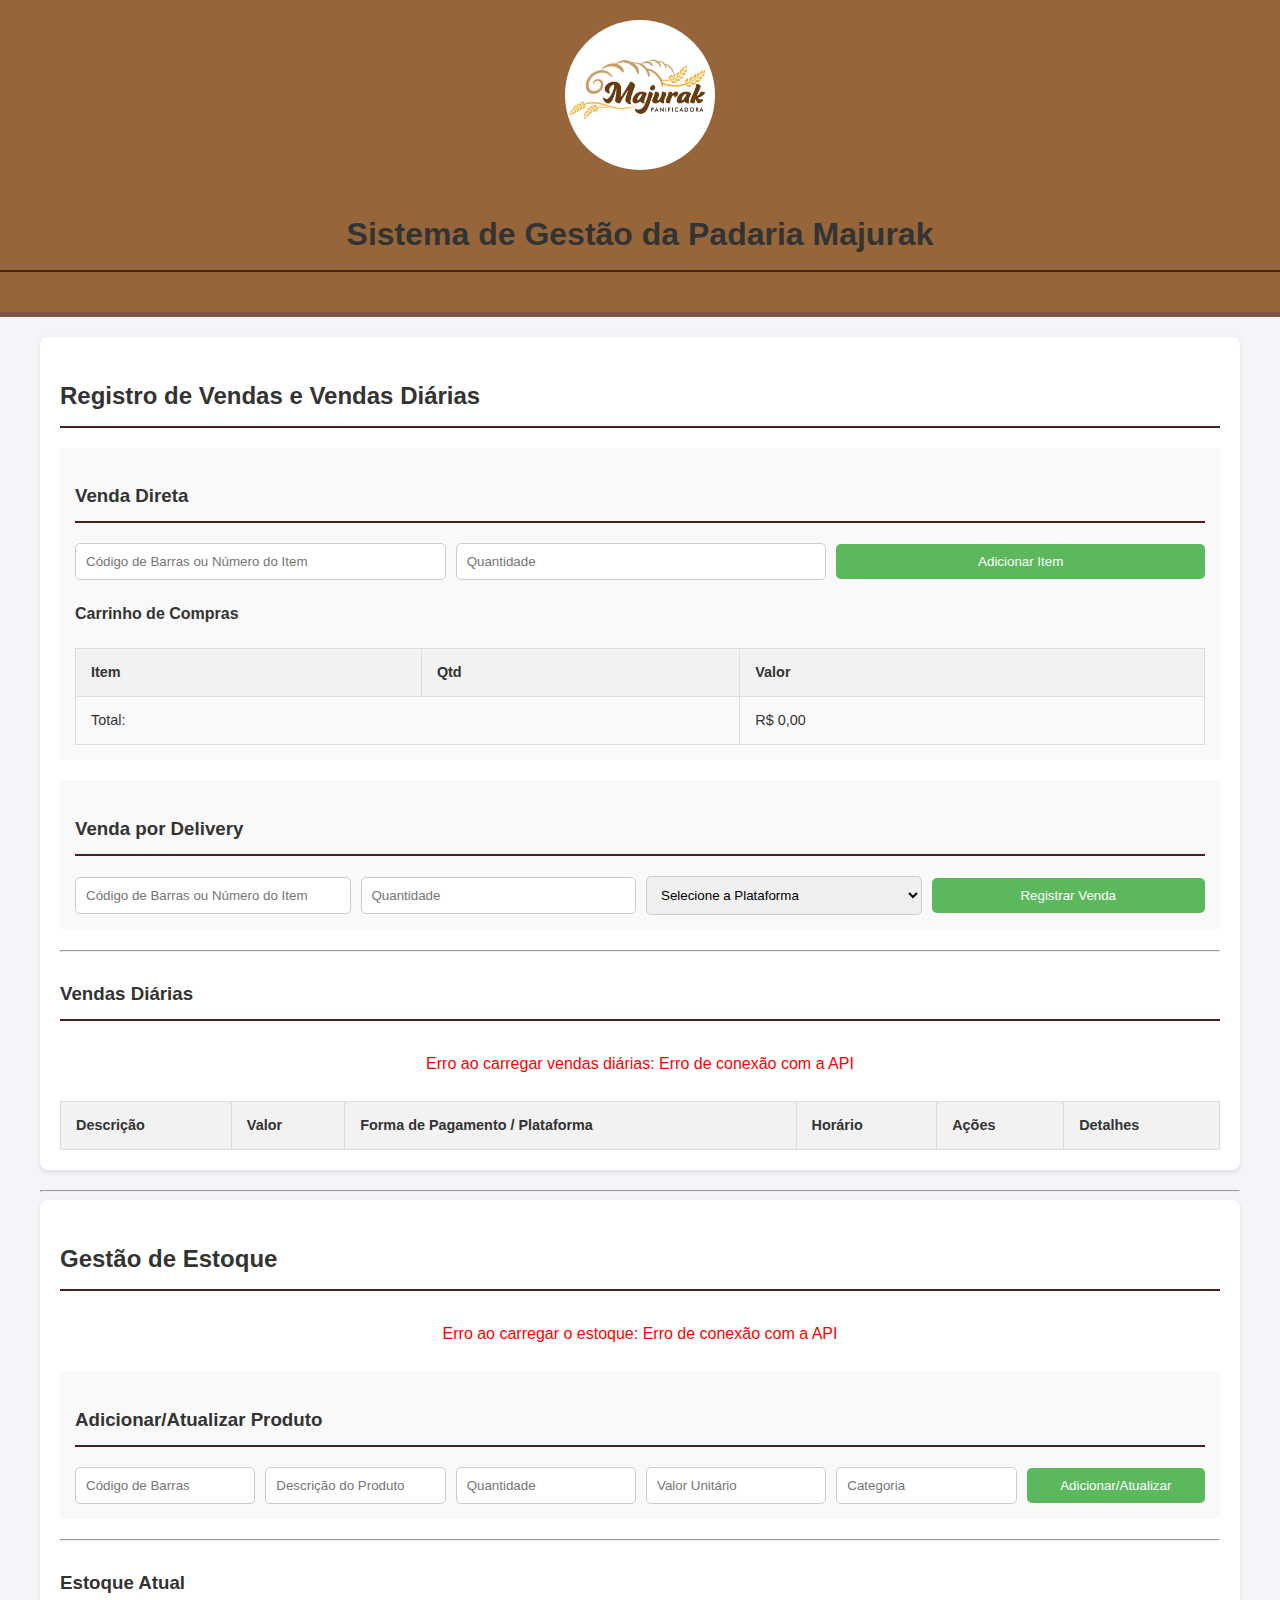
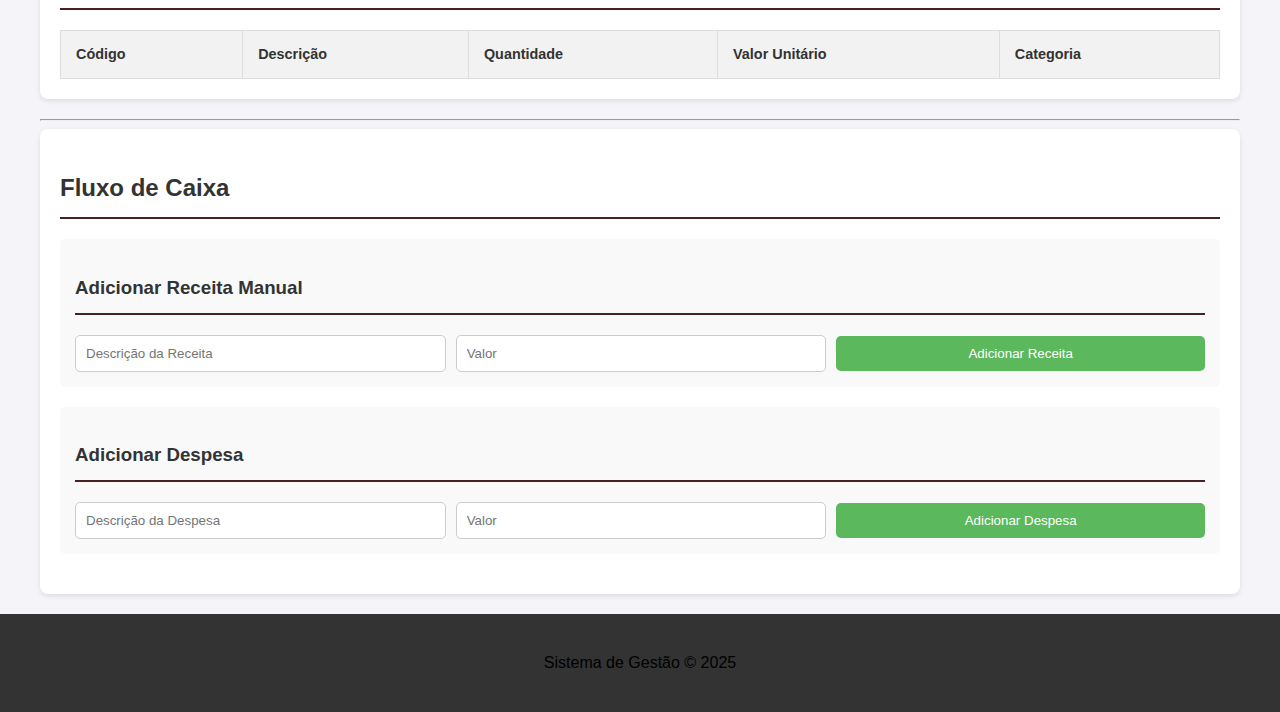
<file: index.html>
<!DOCTYPE html>
<html lang="pt-br">
<head>
    <meta charset="UTF-8">
    <meta name="viewport" content="width=device-width, initial-scale=1.0">
    <title>Gestão da Padaria</title>
    <link rel="stylesheet" href="style.css">
    <style>
        /* Estilos dos Modais (pop-ups) */
        .modal-overlay {
            position: fixed;
            top: 0;
            left: 0;
            width: 100%;
            height: 100%;
            background-color: rgba(0, 0, 0, 0.7);
            display: none;
            justify-content: center;
            align-items: center;
            z-index: 1000;
        }

        .modal-content {
            background-color: #fefefe;
            padding: 25px;
            border-radius: 8px;
            text-align: center;
            width: 90%;
            max-width: 400px;
            box-shadow: 0 4px 8px rgba(0, 0, 0, 0.2);
            position: relative;
        }

        .modal-content h3 {
            margin-top: 0;
            color: #333;
        }

        .modal-content input, .modal-content button, .modal-content select {
            width: 90%;
            padding: 10px;
            margin-top: 15px;
            border-radius: 5px;
            border: 1px solid #ccc;
            box-sizing: border-box;
        }

        .modal-content button {
            background-color: #5cb85c;
            color: white;
            border: none;
            cursor: pointer;
            font-size: 1em;
            transition: background-color 0.3s ease;
        }
        
        .modal-content button:disabled {
            background-color: #ccc;
            cursor: not-allowed;
        }

        .modal-content button:hover:not(:disabled) {
            background-color: #4cae4c;
        }

        .close-btn {
            position: absolute;
            top: 10px;
            right: 15px;
            color: #aaa;
            font-size: 28px;
            font-weight: bold;
            cursor: pointer;
        }

        .close-btn:hover, .close-btn:focus {
            color: #000;
        }

        #troco-modal p {
            font-size: 1.2em;
            margin: 10px 0;
        }

        #troco-valor {
            font-weight: bold;
            color: #007bff;
        }

        /* Estilo para as linhas de detalhes da venda */
        .item-detail-row {
            background-color: #eaf2ff;
            font-size: 0.9em;
            font-style: italic;
        }
        .item-detail-row td {
            padding-left: 30px;
        }

        /* Novo estilo para venda cancelada */
        .venda-cancelada {
            background-color: #f8d7da; /* cor de fundo para indicar cancelamento */
            text-decoration: line-through; /* risca o texto */
            color: #6c757d; /* cor do texto mais suave */
        }
    </style>
</head>
<body>

    <header>
        <img src="padariamajurak.png" alt="Logo da Padaria" class="logo">
        <h1>Sistema de Gestão da Padaria Majurak</h1>
    </header>

    <main>
        <section id="vendas-section">
            <h2>Registro de Vendas e Vendas Diárias</h2>

            <div class="feedback-container" id="vendas-feedback"></div>

            <div class="form-container">
                <h3>Venda Direta</h3>
                <form id="form-venda-direta">
                    <input type="text" id="venda-direta-codigo" placeholder="Código de Barras ou Número do Item" required>
                    <input type="number" id="venda-direta-quantidade" placeholder="Quantidade" required min="1">
                    <button type="submit" id="add-item-btn">Adicionar Item</button>
                </form>

                <div id="carrinho-container">
                    <h4>Carrinho de Compras</h4>
                    <table id="tabela-carrinho">
                        <thead>
                            <tr>
                                <th>Item</th>
                                <th>Qtd</th>
                                <th>Valor</th>
                            </tr>
                        </thead>
                        <tbody>
                            </tbody>
                        <tfoot>
                            <tr>
                                <td colspan="2" class="total-label">Total:</td>
                                <td id="carrinho-total">R$ 0,00</td>
                            </tr>
                        </tfoot>
                    </table>
                    <div id="finalizar-venda-container" style="display: none; text-align: center; margin-top: 15px;">
                        <select id="venda-direta-pagamento" required>
                            <option value="">Selecione a Forma de Pagamento</option>
                            <option value="Cartão de Débito">Cartão de Débito</option>
                            <option value="Cartão de Crédito">Cartão de Crédito</option>
                            <option value="Dinheiro">Dinheiro</option>
                            <option value="Pix">Pix</option>
                        </select>
                        <button id="finalizar-btn" disabled>Finalizar Venda</button>
                    </div>
                </div>
            </div>

            <div class="form-container">
                <h3>Venda por Delivery</h3>
                <form id="form-venda-delivery">
                    <input type="text" id="venda-delivery-codigo" placeholder="Código de Barras ou Número do Item" required>
                    <input type="number" id="venda-delivery-quantidade" placeholder="Quantidade" required min="1">
                    <select id="venda-delivery-plataforma" required>
                        <option value="">Selecione a Plataforma</option>
                        <option value="iFood">iFood</option>
                        <option value="99Food">99Food</option>
                        <option value="Uber Eats">Uber Eats</option>
                        <option value="Goomer">Goomer</option>
                        <option value="Outro">Outro</option>
                    </select>
                    <button type="submit">Registrar Venda</button>
                </form>
            </div>

            <hr>

            <div class="table-container">
                <h3>Vendas Diárias</h3>
                <div class="feedback-container" id="vendas-diarias-feedback"></div>
                <table id="tabela-vendas-diarias">
                    <thead>
                        <tr>
                            <th>Descrição</th>
                            <th>Valor</th>
                            <th>Forma de Pagamento / Plataforma</th>
                            <th>Horário</th>
                            <th>Ações</th>
                            <th>Detalhes</th>
                        </tr>
                    </thead>
                    <tbody>
                        </tbody>
                </table>
            </div>
        </section>

        <hr>

        <section id="estoque-section">
            <h2>Gestão de Estoque</h2>
            
            <div class="feedback-container" id="estoque-feedback"></div>

            <div class="form-container">
                <h3>Adicionar/Atualizar Produto</h3>
                <form id="form-adicionar-produto">
                    <input type="text" id="add-codigo" placeholder="Código de Barras" required>
                    <input type="text" id="add-descricao" placeholder="Descrição do Produto" required>
                    <input type="number" id="add-quantidade" placeholder="Quantidade" required min="1">
                    <input type="number" id="add-valor" placeholder="Valor Unitário" step="0.01" required min="0.01">
                    <input type="text" id="add-categoria" placeholder="Categoria" required>
                    <button type="submit">Adicionar/Atualizar</button>
                </form>
            </div>

            <hr>

            <div class="table-container">
                <h3>Estoque Atual</h3>
                <table id="tabela-estoque">
                    <thead>
                        <tr>
                            <th>Código</th>
                            <th>Descrição</th>
                            <th>Quantidade</th>
                            <th>Valor Unitário</th>
                            <th>Categoria</th>
                        </tr>
                    </thead>
                    <tbody>
                        </tbody>
                </table>
            </div>
        </section>

        <hr>

        <section id="fluxo-caixa-section">
            <h2>Fluxo de Caixa</h2>

            <div class="feedback-container" id="fluxo-caixa-feedback"></div>

            <div class="form-container">
                <h3>Adicionar Receita Manual</h3>
                <form id="form-adicionar-receita">
                    <input type="text" id="receita-descricao" placeholder="Descrição da Receita" required>
                    <input type="number" id="receita-valor" placeholder="Valor" step="0.01" required min="0.01">
                    <button type="submit">Adicionar Receita</button>
                </form>
            </div>

            <div class="form-container">
                <h3>Adicionar Despesa</h3>
                <form id="form-adicionar-despesa">
                    <input type="text" id="despesa-descricao" placeholder="Descrição da Despesa" required>
                    <input type="number" id="despesa-valor" placeholder="Valor" step="0.01" required min="0.01">
                    <button type="submit">Adicionar Despesa</button>
                </form>
            </div>
        </section>
    </main>

    <footer>
        <p>Sistema de Gestão &copy; 2025</p>
    </footer>

    <div class="modal-overlay" id="password-modal">
        <div class="modal-content">
            <span class="close-btn" id="close-password-modal">&times;</span>
            <h3>Digite a Senha Master</h3>
            <input type="password" id="modal-password" placeholder="Senha Master" required>
            <button id="modal-confirm-btn">Confirmar</button>
        </div>
    </div>

    <div class="modal-overlay" id="troco-modal">
        <div class="modal-content">
            <span class="close-btn troco-close-btn">&times;</span>
            <h3>Pagamento em Dinheiro</h3>
            <p id="troco-total-venda"></p>
            <input type="number" id="troco-recebido" placeholder="Valor recebido do cliente" step="0.01" required>
            <p>Troco: <span id="troco-valor">R$ 0,00</span></p>
            <button id="troco-confirm-btn">Finalizar Venda</button>
        </div>
    </div>

    <script>
        const API_URL = 'http://127.0.0.1:5000';
        const estoqueTableBody = document.querySelector('#tabela-estoque tbody');
        const vendasTableBody = document.querySelector('#tabela-vendas-diarias tbody');
        const carrinhoTableBody = document.querySelector('#tabela-carrinho tbody');
        const carrinhoTotalSpan = document.getElementById('carrinho-total');
        const finalizarVendaContainer = document.getElementById('finalizar-venda-container');
        const finalizarBtn = document.getElementById('finalizar-btn');
        const formVendaDireta = document.getElementById('form-venda-direta');
        const formVendaDelivery = document.getElementById('form-venda-delivery');
        const formAdicionarProduto = document.getElementById('form-adicionar-produto');
        const formAdicionarReceita = document.getElementById('form-adicionar-receita');
        const formAdicionarDespesa = document.getElementById('form-adicionar-despesa');
        const vendasFeedback = document.getElementById('vendas-feedback');
        const estoqueFeedback = document.getElementById('estoque-feedback');
        const fluxoCaixaFeedback = document.getElementById('fluxo-caixa-feedback');
        const vendasDiariasFeedback = document.getElementById('vendas-diarias-feedback');
        const passwordModal = document.getElementById('password-modal');
        const modalConfirmBtn = document.getElementById('modal-confirm-btn');
        const modalPasswordInput = document.getElementById('modal-password');
        
        let carrinho = [];
        let vendaParaCancelarId = null;

        async function fetchAPI(endpoint, method = 'GET', data = null) {
            try {
                const options = {
                    method: method,
                    headers: { 'Content-Type': 'application/json' },
                };
                if (data) {
                    options.body = JSON.stringify(data);
                }
                const response = await fetch(`${API_URL}${endpoint}`, options);
                const result = await response.json();
                return { success: response.ok, data: result, status: response.status };
            } catch (error) {
                console.error('Erro na requisição da API:', error);
                return { success: false, data: { error: 'Erro de conexão com a API' } };
            }
        }

        function showFeedback(container, message, isSuccess = true) {
            container.textContent = message;
            container.style.color = isSuccess ? 'green' : 'red';
            container.style.display = 'block';
            setTimeout(() => {
                container.style.display = 'none';
            }, 5000);
        }

        async function updateEstoqueTable() {
            const { success, data } = await fetchAPI('/estoque');
            if (success) {
                estoqueTableBody.innerHTML = '';
                for (const codigo in data) {
                    const produto = data[codigo];
                    const row = estoqueTableBody.insertRow();
                    const valorUnitario = produto.valor_unitario !== undefined && produto.valor_unitario !== null ? `R$ ${produto.valor_unitario.toFixed(2).replace('.', ',')}` : 'N/A';
                    row.innerHTML = `
                        <td>${codigo}</td>
                        <td>${produto.descricao}</td>
                        <td>${produto.quantidade}</td>
                        <td>${valorUnitario}</td>
                        <td>${produto.categoria}</td>
                    `;
                }
            } else {
                showFeedback(estoqueFeedback, `Erro ao carregar o estoque: ${data.error}`, false);
            }
        }

        async function updateVendasDiariasTable() {
            const { success, data } = await fetchAPI('/vendas/diarias');
            if (success) {
                vendasTableBody.innerHTML = '';
                data.forEach(venda => {
                    const row = vendasTableBody.insertRow();
                    if (venda.status === "Cancelada") {
                        row.classList.add("venda-cancelada");
                    }
                    const formaOuPlataforma = venda.forma_pagamento || venda.plataforma_delivery;
                    row.innerHTML = `
                        <td>${venda.descricao}</td>
                        <td>R$ ${venda.valor.toFixed(2).replace('.', ',')}</td>
                        <td>${formaOuPlataforma}</td>
                        <td>${venda.data.split(' ')[1]}</td>
                        <td>
                            ${venda.status === 'Cancelada' ? 'Venda Cancelada' : `<button class="cancelar-venda-btn" data-id="${venda.id}">Cancelar</button>`}
                        </td>
                        <td></td>
                    `;
                });

                document.querySelectorAll('.cancelar-venda-btn').forEach(button => {
                    button.addEventListener('click', (e) => {
                        vendaParaCancelarId = e.target.dataset.id;
                        passwordModal.style.display = 'flex';
                    });
                });

            } else {
                showFeedback(vendasDiariasFeedback, `Erro ao carregar vendas diárias: ${data.error}`, false);
            }
        }

        modalConfirmBtn.addEventListener('click', async () => {
            const senha = modalPasswordInput.value;
            if (!senha) {
                showFeedback(vendasDiariasFeedback, "Por favor, digite a senha.", false);
                return;
            }

            const { success, data, status } = await fetchAPI('/vendas/cancelar', 'POST', { id: vendaParaCancelarId, senha: senha });

            if (success) {
                showFeedback(vendasDiariasFeedback, "Venda cancelada com sucesso!", true);
                passwordModal.style.display = 'none';
                modalPasswordInput.value = '';
                updateEstoqueTable();
                updateVendasDiariasTable();
            } else {
                showFeedback(vendasDiariasFeedback, `Erro ao cancelar: ${data.error}`, false);
            }
        });

        const trocoModal = document.getElementById('troco-modal');
        const closePasswordModal = document.getElementById('close-password-modal');
        const closeTrocoModal = document.querySelector('#troco-modal .close-btn');
        const trocoRecebidoInput = document.getElementById('troco-recebido');
        const trocoValorSpan = document.getElementById('troco-valor');
        
        closePasswordModal.addEventListener('click', () => passwordModal.style.display = 'none');
        closeTrocoModal.addEventListener('click', () => trocoModal.style.display = 'none');

        trocoRecebidoInput.addEventListener('input', () => {
            const total = parseFloat(carrinhoTotalSpan.textContent.replace('R$', '').replace(',', '.'));
            const recebido = parseFloat(trocoRecebidoInput.value);
            const troco = recebido > total ? recebido - total : 0;
            trocoValorSpan.textContent = `R$ ${troco.toFixed(2).replace('.', ',')}`;
        });

        function updateCarrinho() {
            carrinhoTableBody.innerHTML = '';
            let total = 0;
            carrinho.forEach(item => {
                const subtotal = item.quantidade * item.valor_unitario;
                total += subtotal;
                const row = carrinhoTableBody.insertRow();
                row.innerHTML = `
                    <td>${item.descricao}</td>
                    <td>${item.quantidade}</td>
                    <td>R$ ${subtotal.toFixed(2).replace('.', ',')}</td>
                `;
            });
            carrinhoTotalSpan.textContent = `R$ ${total.toFixed(2).replace('.', ',')}`;
            if (carrinho.length > 0) {
                finalizarVendaContainer.style.display = 'block';
            } else {
                finalizarVendaContainer.style.display = 'none';
            }
        }

        formAdicionarProduto.addEventListener('submit', async (e) => {
            e.preventDefault();
            const data = {
                codigo: document.getElementById('add-codigo').value,
                descricao: document.getElementById('add-descricao').value,
                quantidade: parseInt(document.getElementById('add-quantidade').value),
                valor_unitario: parseFloat(document.getElementById('add-valor').value),
                categoria: document.getElementById('add-categoria').value,
            };
            const { success, data: result } = await fetchAPI('/estoque/add', 'POST', data);
            showFeedback(estoqueFeedback, result.message, success);
            if (success) {
                formAdicionarProduto.reset();
                updateEstoqueTable();
            }
        });

        formVendaDireta.addEventListener('submit', async (e) => {
            e.preventDefault();
            const codigo = document.getElementById('venda-direta-codigo').value;
            const quantidade = parseInt(document.getElementById('venda-direta-quantidade').value);
            const { success, data: estoqueData } = await fetchAPI(`/estoque`);
            if (success && estoqueData[codigo]) {
                const produto = estoqueData[codigo];
                const itemExistente = carrinho.find(item => item.codigo === codigo);
                if (itemExistente) {
                    itemExistente.quantidade += quantidade;
                } else {
                    carrinho.push({ ...produto, codigo, quantidade });
                }
                document.getElementById('venda-direta-codigo').value = '';
                document.getElementById('venda-direta-quantidade').value = '';
                updateCarrinho();
                finalizarBtn.disabled = false;
                showFeedback(vendasFeedback, 'Item adicionado ao carrinho!', true);
            } else {
                showFeedback(vendasFeedback, 'Produto não encontrado ou dados inválidos.', false);
            }
        });

        finalizarBtn.addEventListener('click', async () => {
            const formaPagamento = document.getElementById('venda-direta-pagamento').value;
            if (!formaPagamento) {
                showFeedback(vendasFeedback, 'Por favor, selecione uma forma de pagamento.', false);
                return;
            }

            for (const item of carrinho) {
                const data = {
                    codigo: item.codigo,
                    quantidade: item.quantidade,
                    forma_pagamento: formaPagamento
                };
                const { success, data: result } = await fetchAPI('/vendas/direta', 'POST', data);
                if (!success) {
                    showFeedback(vendasFeedback, `Erro ao registrar a venda: ${result.error}`, false);
                    return;
                }
            }
            showFeedback(vendasFeedback, 'Venda registrada com sucesso!', true);
            carrinho = [];
            updateCarrinho();
            updateEstoqueTable();
            updateVendasDiariasTable();
        });

        formVendaDelivery.addEventListener('submit', async (e) => {
            e.preventDefault();
            const data = {
                codigo: document.getElementById('venda-delivery-codigo').value,
                quantidade: parseInt(document.getElementById('venda-delivery-quantidade').value),
                plataforma: document.getElementById('venda-delivery-plataforma').value,
            };
            const { success, data: result } = await fetchAPI('/vendas/delivery', 'POST', data);
            showFeedback(vendasFeedback, result.message, success);
            if (success) {
                formVendaDelivery.reset();
                updateEstoqueTable();
                updateVendasDiariasTable();
            }
        });

        formAdicionarReceita.addEventListener('submit', async (e) => {
            e.preventDefault();
            const data = {
                descricao: document.getElementById('receita-descricao').value,
                valor: parseFloat(document.getElementById('receita-valor').value),
            };
            const { success, data: result } = await fetchAPI('/fluxo_caixa/receita', 'POST', data);
            showFeedback(fluxoCaixaFeedback, result.message, success);
            if (success) {
                formAdicionarReceita.reset();
            }
        });

        formAdicionarDespesa.addEventListener('submit', async (e) => {
            e.preventDefault();
            const data = {
                descricao: document.getElementById('despesa-descricao').value,
                valor: parseFloat(document.getElementById('despesa-valor').value),
            };
            const { success, data: result } = await fetchAPI('/fluxo_caixa/despesa', 'POST', data);
            showFeedback(fluxoCaixaFeedback, result.message, success);
            if (success) {
                formAdicionarDespesa.reset();
            }
        });
        
        document.addEventListener('DOMContentLoaded', () => {
            updateEstoqueTable();
            updateVendasDiariasTable();
        });
    </script>
</body>
</html>
</file>
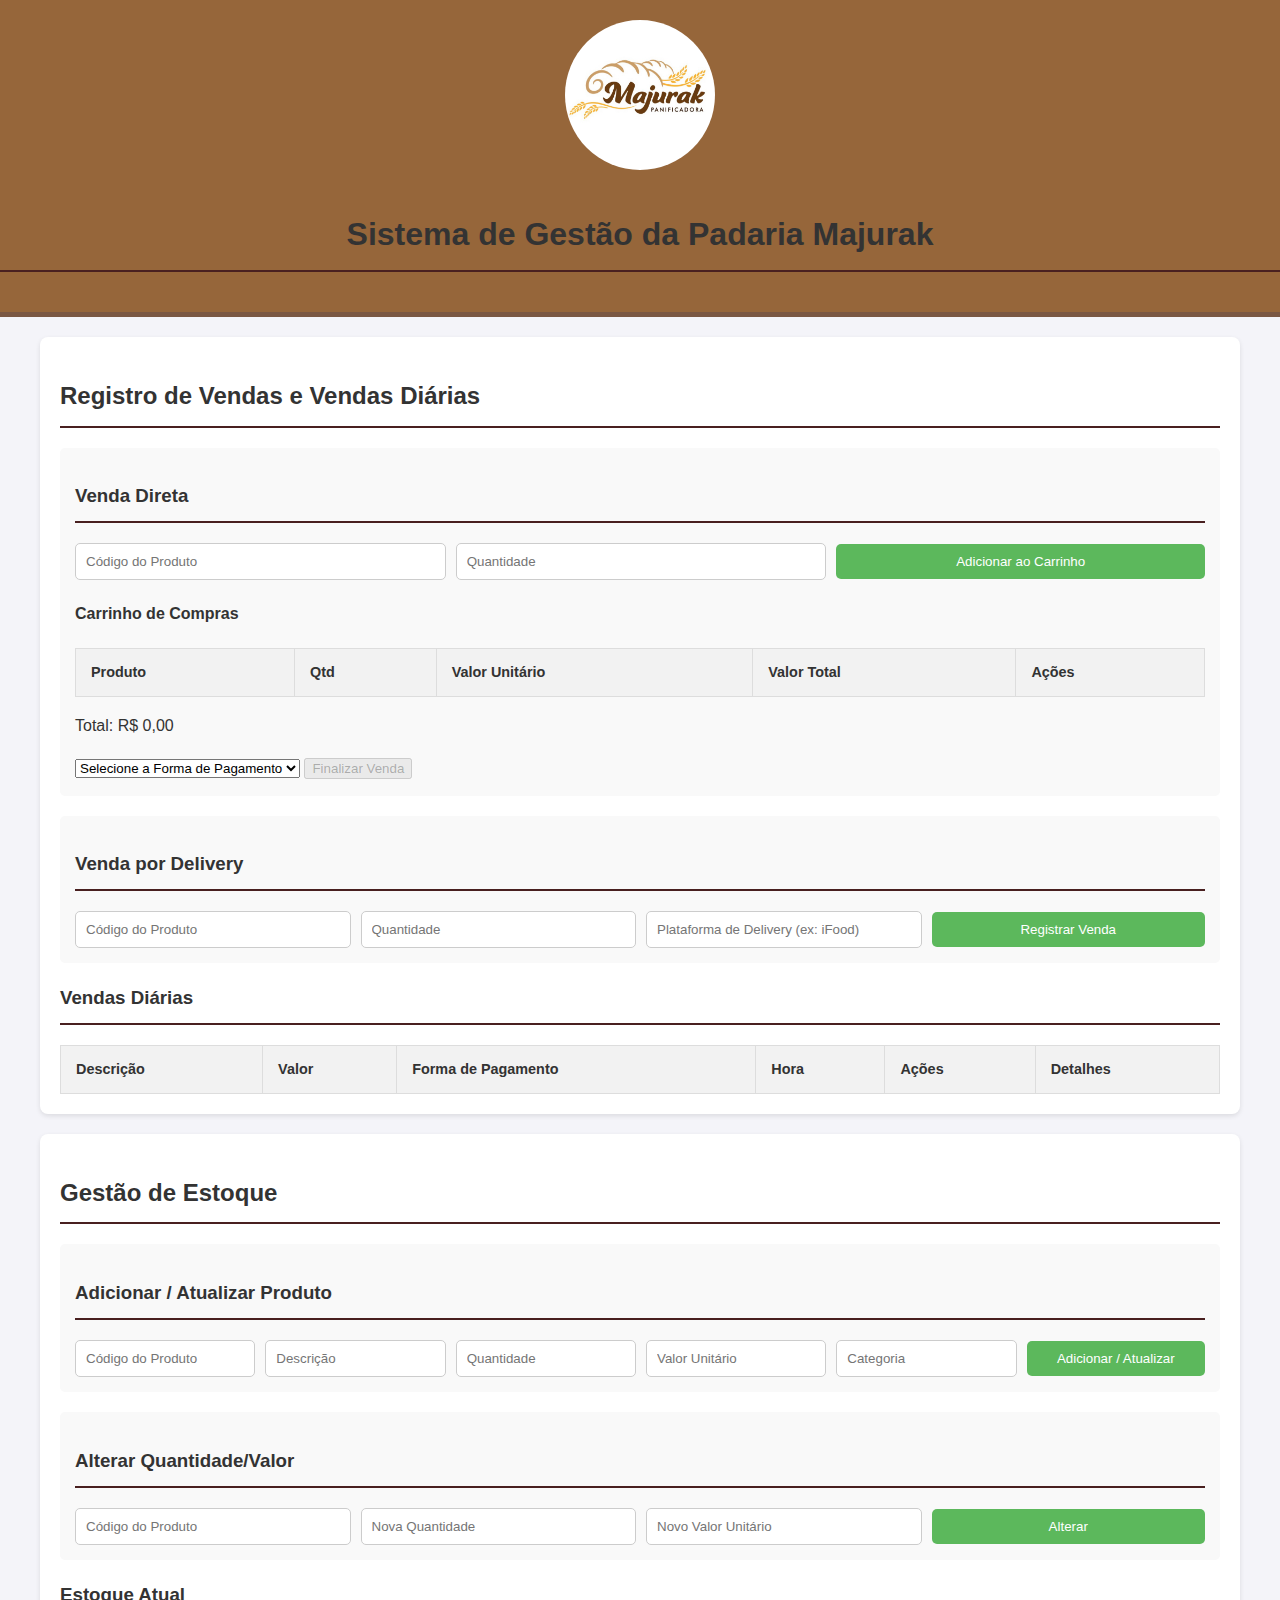
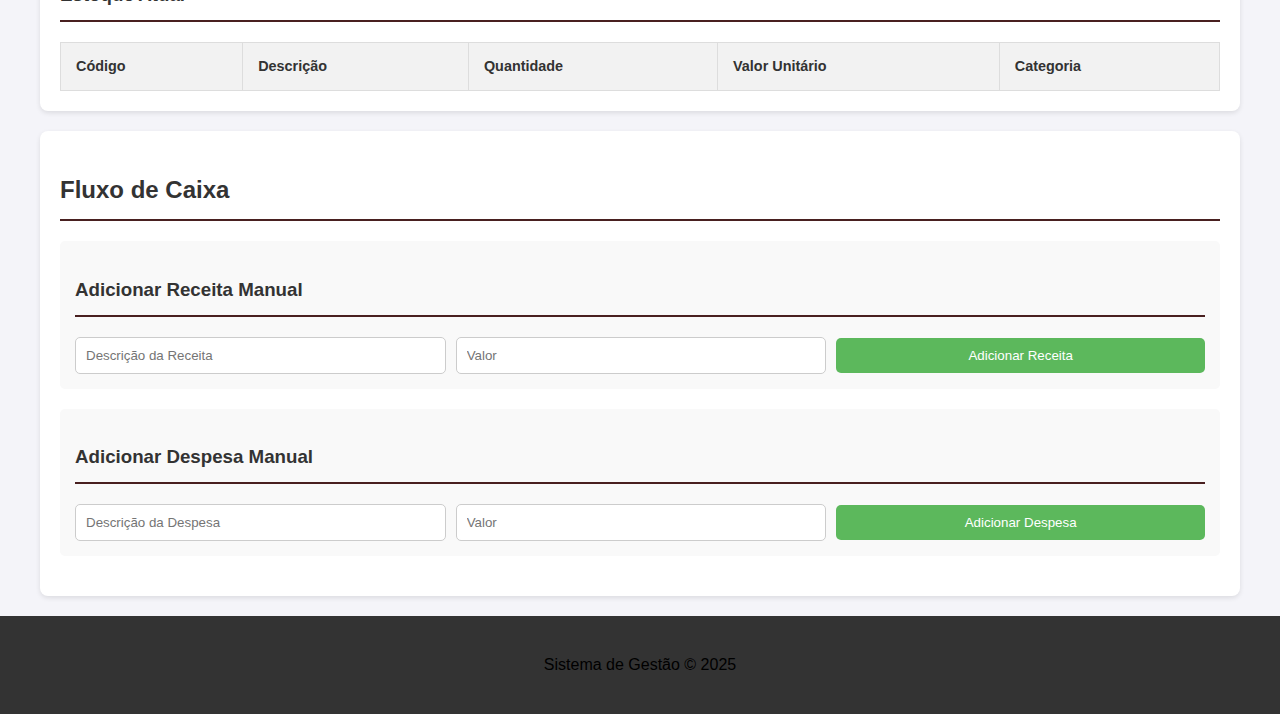
<file: index_teste.html>
<!DOCTYPE html>
<html lang="pt-br">
<head>
    <meta charset="UTF-8">
    <meta name="viewport" content="width=device-width, initial-scale=1.0">
    <title>Gestão da Padaria</title>
    <link rel="stylesheet" href="style.css">
    <style>
        /* Estilos dos Modais (pop-ups) */
        .modal-overlay {
            position: fixed;
            top: 0;
            left: 0;
            width: 100%;
            height: 100%;
            background-color: rgba(0, 0, 0, 0.7);
            display: none;
            justify-content: center;
            align-items: center;
            z-index: 1000;
        }

        .modal-content {
            background-color: #fefefe;
            padding: 25px;
            border-radius: 8px;
            text-align: center;
            width: 90%;
            max-width: 400px;
            box-shadow: 0 4px 8px rgba(0, 0, 0, 0.2);
            position: relative;
        }

        .modal-content h3 {
            margin-top: 0;
            color: #333;
        }

        .modal-content input, .modal-content button, .modal-content select {
            width: 90%;
            padding: 10px;
            margin-top: 15px;
            border-radius: 5px;
            border: 1px solid #ccc;
            box-sizing: border-box;
        }

        .modal-content button {
            background-color: #5cb85c;
            color: white;
            border: none;
            cursor: pointer;
            font-size: 1em;
            transition: background-color 0.3s ease;
        }
        
        .modal-content button:disabled {
            background-color: #ccc;
            cursor: not-allowed;
        }

        .modal-content button:hover:not(:disabled) {
            background-color: #4cae4c;
        }

        .close-btn {
            position: absolute;
            top: 10px;
            right: 15px;
            color: #aaa;
            font-size: 28px;
            font-weight: bold;
            cursor: pointer;
        }

        .close-btn:hover, .close-btn:focus {
            color: #000;
        }

        #troco-modal p {
            font-size: 1.2em;
            margin: 10px 0;
        }

        #troco-valor {
            font-weight: bold;
            color: #007bff;
        }
        
        /* Estilo para as linhas de detalhes da venda */
        .item-detail-row {
            background-color: #eaf2ff;
            font-size: 0.9em;
            font-style: italic;
        }
        .item-detail-row td {
            padding-left: 30px;
        }
    </style>
</head>
<body>
    <header>
        <img src="padariamajurak.png" alt="Logo da Padaria" class="logo">
        <h1>Sistema de Gestão da Padaria Majurak</h1>
    </header>

    <main>
        <section id="vendas-section">
            <h2>Registro de Vendas e Vendas Diárias</h2>
            <div class="feedback-container" id="vendas-feedback"></div>

            <div class="form-container">
                <h3>Venda Direta</h3>
                <form id="form-venda-direta">
                    <input type="text" id="venda-codigo-direta" placeholder="Código do Produto" required>
                    <input type="number" id="venda-quantidade-direta" placeholder="Quantidade" required min="1">
                    <button type="submit">Adicionar ao Carrinho</button>
                </form>

                <div id="carrinho-container">
                    <h4>Carrinho de Compras</h4>
                    <table id="tabela-carrinho">
                        <thead>
                            <tr>
                                <th>Produto</th>
                                <th>Qtd</th>
                                <th>Valor Unitário</th>
                                <th>Valor Total</th>
                                <th>Ações</th>
                            </tr>
                        </thead>
                        <tbody>
                        </tbody>
                    </table>
                    <p>Total: <span id="carrinho-total">R$ 0,00</span></p>
                    <div class="pagamento-container">
                        <select id="forma-pagamento">
                            <option value="">Selecione a Forma de Pagamento</option>
                            <option value="Dinheiro">Dinheiro</option>
                            <option value="Cartão">Cartão</option>
                            <option value="PIX">PIX</option>
                        </select>
                        <button id="finalizar-btn" disabled>Finalizar Venda</button>
                    </div>
                </div>
            </div>

            <div class="form-container">
                <h3>Venda por Delivery</h3>
                <form id="form-venda-delivery">
                    <input type="text" id="venda-codigo-delivery" placeholder="Código do Produto" required>
                    <input type="number" id="venda-quantidade-delivery" placeholder="Quantidade" required min="1">
                    <input type="text" id="plataforma-delivery" placeholder="Plataforma de Delivery (ex: iFood)" required>
                    <button type="submit">Registrar Venda</button>
                </form>
            </div>

            <div class="tabela-container">
                <h3>Vendas Diárias</h3>
                <div class="feedback-container" id="vendas-diarias-feedback"></div>
                <table id="tabela-vendas-diarias">
                    <thead>
                        <tr>
                            <th>Descrição</th>
                            <th>Valor</th>
                            <th>Forma de Pagamento</th>
                            <th>Hora</th>
                            <th>Ações</th>
                            <th>Detalhes</th>
                        </tr>
                    </thead>
                    <tbody>
                    </tbody>
                </table>
            </div>

        </section>

        <section id="estoque-section">
            <h2>Gestão de Estoque</h2>
            <div class="feedback-container" id="estoque-feedback"></div>

            <div class="form-container">
                <h3>Adicionar / Atualizar Produto</h3>
                <form id="form-adicionar-produto">
                    <input type="text" id="produto-codigo" placeholder="Código do Produto" required>
                    <input type="text" id="produto-descricao" placeholder="Descrição" required>
                    <input type="number" id="produto-quantidade" placeholder="Quantidade" required min="1">
                    <input type="number" id="produto-valor" placeholder="Valor Unitário" step="0.01" required min="0.01">
                    <input type="text" id="produto-categoria" placeholder="Categoria" required>
                    <button type="submit">Adicionar / Atualizar</button>
                </form>
            </div>
            
            <div class="form-container">
                <h3>Alterar Quantidade/Valor</h3>
                <form id="form-alterar-produto">
                    <input type="text" id="alterar-codigo" placeholder="Código do Produto" required>
                    <input type="number" id="alterar-quantidade" placeholder="Nova Quantidade" min="0">
                    <input type="number" id="alterar-valor" placeholder="Novo Valor Unitário" step="0.01" min="0.01">
                    <button type="submit">Alterar</button>
                </form>
            </div>

            <div class="tabela-container">
                <h3>Estoque Atual</h3>
                <table id="tabela-estoque">
                    <thead>
                        <tr>
                            <th>Código</th>
                            <th>Descrição</th>
                            <th>Quantidade</th>
                            <th>Valor Unitário</th>
                            <th>Categoria</th>
                        </tr>
                    </thead>
                    <tbody>
                    </tbody>
                </table>
            </div>
        </section>

        <section id="fluxo-caixa-section">
            <h2>Fluxo de Caixa</h2>
            <div class="feedback-container" id="fluxo-caixa-feedback"></div>

            <div class="form-container">
                <h3>Adicionar Receita Manual</h3>
                <form id="form-adicionar-receita">
                    <input type="text" id="receita-descricao" placeholder="Descrição da Receita" required>
                    <input type="number" id="receita-valor" placeholder="Valor" step="0.01" required min="0.01">
                    <button type="submit">Adicionar Receita</button>
                </form>
            </div>

            <div class="form-container">
                <h3>Adicionar Despesa Manual</h3>
                <form id="form-adicionar-despesa">
                    <input type="text" id="despesa-descricao" placeholder="Descrição da Despesa" required>
                    <input type="number" id="despesa-valor" placeholder="Valor" step="0.01" required min="0.01">
                    <button type="submit">Adicionar Despesa</button>
                </form>
            </div>
        </section>
    </main>

    <footer>
        <p>Sistema de Gestão &copy; 2025</p>
    </footer>

    <div class="modal-overlay" id="password-modal">
        <div class="modal-content">
            <span class="close-btn">&times;</span>
            <h3>Digite a Senha Master</h3>
            <input type="password" id="modal-password" placeholder="Senha Master" required>
            <button id="modal-confirm-btn">Confirmar</button>
        </div>
    </div>

    <div class="modal-overlay" id="troco-modal">
        <div class="modal-content">
            <span class="close-btn troco-close-btn">&times;</span>
            <h3>Pagamento em Dinheiro</h3>
            <p id="troco-total-venda"></p>
            <input type="number" id="troco-recebido" placeholder="Valor recebido do cliente" step="0.01" required>
            <p>Troco: <span id="troco-valor">R$ 0,00</span></p>
            <button id="calcular-troco-btn">Calcular Troco</button>
            <button id="finalizar-troco-btn" disabled>Finalizar Venda</button>
        </div>
    </div>

    <script src="script.js"></script>
</body>
</html>
</file>
<file: style.css>
body {
    font-family: Arial, sans-serif;
    background-color: #f4f4f9;
    color: #333;
    margin: 0;
    padding: 0;
    line-height: 1.6;
}

header {
    background-color: #96663a;
    color: white;
    padding: 20px 0;
    text-align: center;
    border-bottom: 5px solid #7a5743;
}

header img.logo {
    width: 150px;
    height: 150px;
    border-radius: 50%;
    margin-bottom: 10px;
}

main {
    max-width: 1200px;
    margin: 20px auto;
    padding: 0 20px;
}

section {
    background-color: #fff;
    padding: 20px;
    margin-bottom: 20px;
    border-radius: 8px;
    box-shadow: 0 2px 5px rgba(0, 0, 0, 0.1);
}

h1, h2, h3 {
    color: #333;
    border-bottom: 2px solid #492020;
    padding-bottom: 10px;
    margin-bottom: 20px;
}

.form-container {
    background-color: #f9f9f9;
    padding: 15px;
    border-radius: 5px;
    margin-bottom: 20px;
}

form {
    display: flex;
    flex-wrap: wrap;
    gap: 10px;
    align-items: center;
}

form input, form button, form select {
    flex: 1;
    min-width: 150px;
    padding: 10px;
    border-radius: 5px;
    border: 1px solid #ccc;
    box-sizing: border-box;
}

form button {
    background-color: #5cb85c;
    color: white;
    border: none;
    cursor: pointer;
    transition: background-color 0.3s ease;
}

form button:hover {
    background-color: #4cae4c;
}

.table-container {
    overflow-x: auto;
}

table {
    width: 100%;
    border-collapse: collapse;
    margin-top: 15px;
    font-size: 0.9em;
}

thead {
    background-color: #f2f2f2;
}

th, td {
    padding: 12px 15px;
    border: 1px solid #ddd;
    text-align: left;
}

tbody tr:nth-child(even) {
    background-color: #f9f9f9;
}

tbody tr:hover {
    background-color: #f1f1f1;
}

/* Estilo para as linhas de detalhes da venda */
.item-detail-row {
    background-color: #eaf2ff;
    font-size: 0.9em;
    font-style: italic;
}
.item-detail-row td {
    padding-left: 30px;
}

.feedback-container {
    padding: 10px;
    margin-bottom: 15px;
    border-radius: 5px;
    display: none;
    text-align: center;
}

.feedback-container.sucesso {
    background-color: #d4edda;
    color: #155724;
    border: 1px solid #c3e6cb;
}

.feedback-container.erro {
    background-color: #f8d7da;
    color: #721c24;
    border: 1px solid #f5c6cb;
}

button.cancelar-btn {
    background-color: #dc3545;
    color: white;
    border: none;
    padding: 8px 12px;
    border-radius: 4px;
    cursor: pointer;
    font-size: 0.9em;
}

button.cancelar-btn:hover {
    background-color: #c82333;
}

button.expandir-btn {
    background-color: #007bff;
    color: white;
    border: none;
    padding: 8px 12px;
    border-radius: 4px;
    cursor: pointer;
    font-size: 0.9em;
}

button.expandir-btn:hover {
    background-color: #0056b3;
}

footer {
    text-align: center;
    padding: 20px 0;
    background-color: #333;
    color: rgb(0, 0, 0);
    position: relative;
    bottom: 0;
    width: 100%;
}

/* NOVO ESTILO PARA ITENS COM ESTOQUE BAIXO */
.low-stock {
    background-color: #ff0000 !important; /* Cor de fundo amarelada */
    font-weight: bold;
}
</file>
